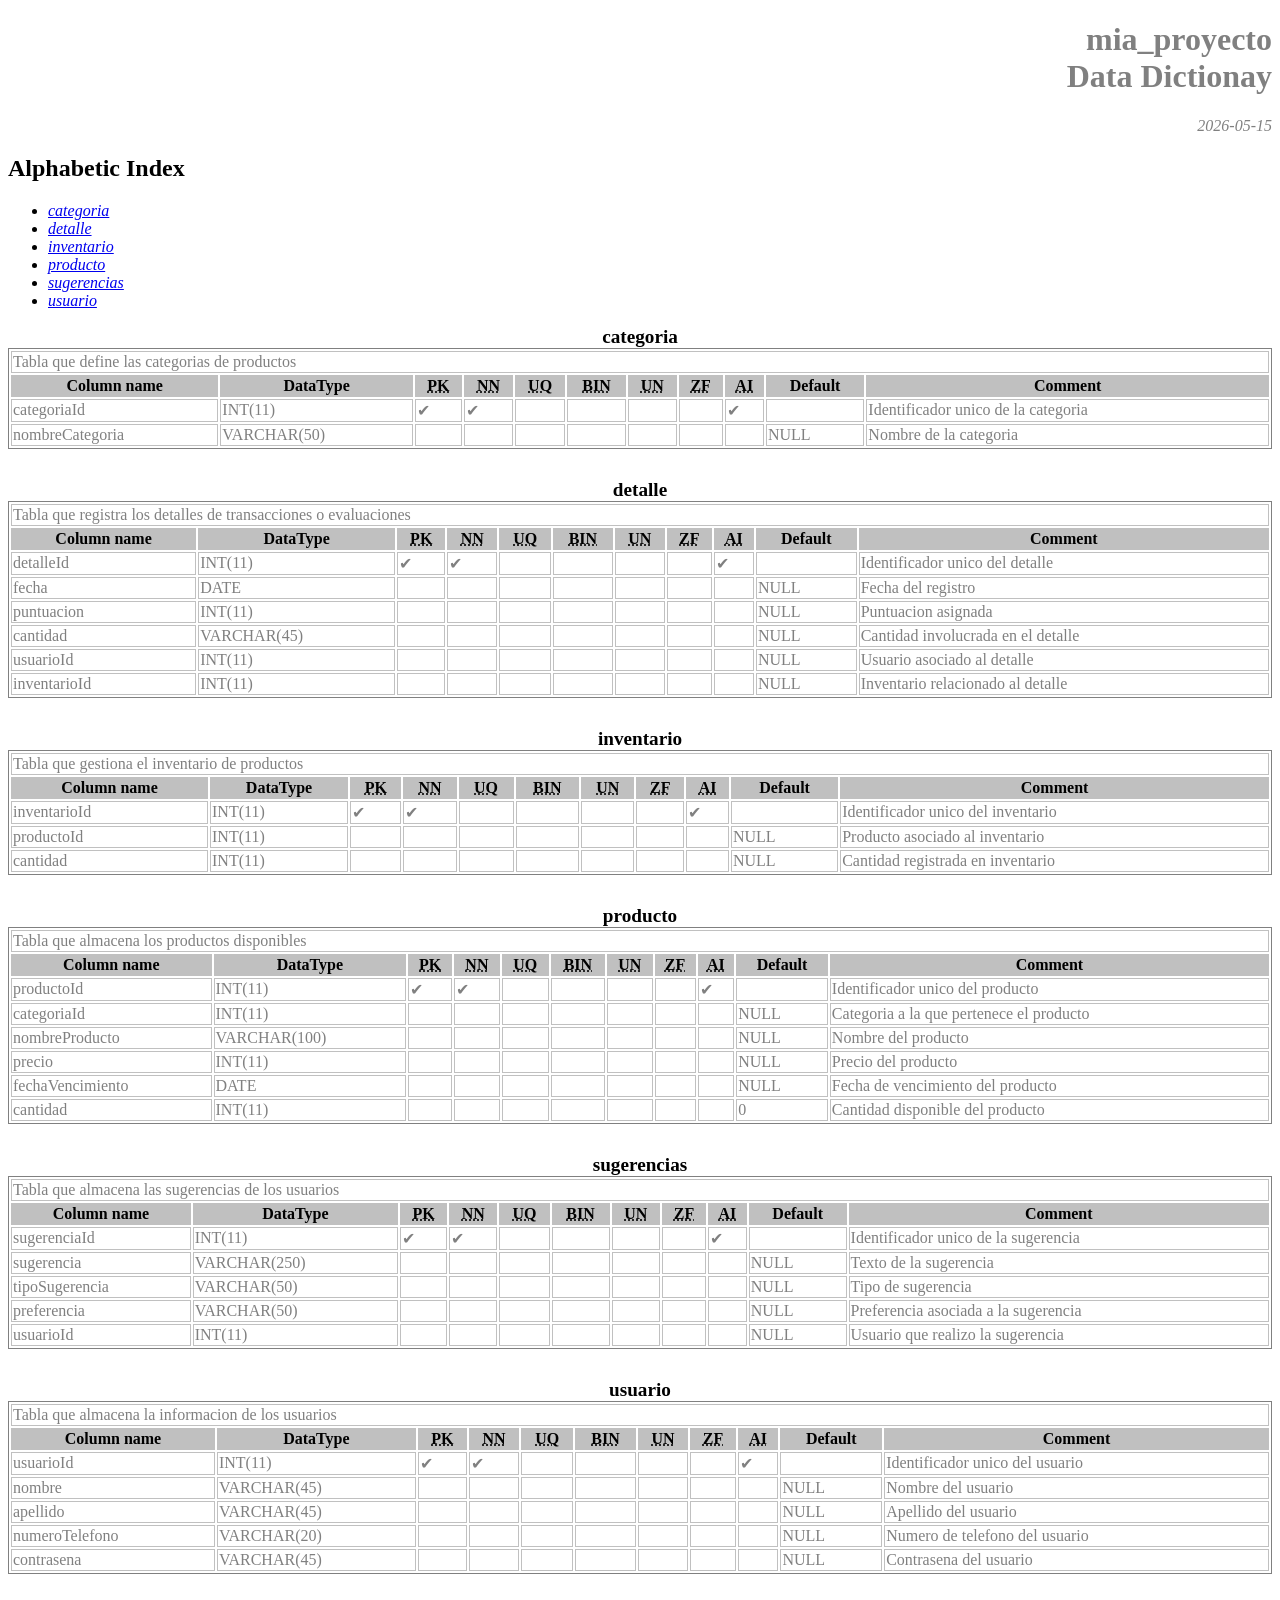
<file: data/diccionario 2.html>
<!DOCTYPE html>
<html>
<head>
    <meta charset="UTF-8" />
    <meta name="author" content="WB DataDic" />
    <meta name="description" content="mia_proyecto Data Dictionary." />
    <title>mia_proyecto Data Dictionary</title>
    <style type="text/css">
    table{
        width: 100%;
        margin-bottom: 30px;
    }
    abbr{
        cursor: help;
    }
    table, td, th{
        border-style: solid;
        border-width: 1px;
    }
    table caption{
        font-size: 120%;
        font-weight: bold;
    }
    caption{
        color: black;
    }
    td, th{
        border-color: silver;
    }
    tr:hover{
        color: #333;
        background-color: #F2F2F2;
    }
    th{
        background-color: silver;
    }
    td{
        color: gray;
    }
    ul{
        font-style: italic;
    }
    #title-sect{
        color: gray;
        text-align: right;
    }
    .proj-desc{
        text-align: right;
    }
    </style>
</head>
<body>
<div id="title-sect">
<h1>mia_proyecto<br> Data Dictionay</h1>
<p>
<em>2026-05-15</em>
</p>
<p class="proj-desc">
<em></em>
</p>
</div>
<h2>Alphabetic Index</h2>
<ul>
<li><a href='#categoria'>categoria</a></li>
<li><a href='#detalle'>detalle</a></li>
<li><a href='#inventario'>inventario</a></li>
<li><a href='#producto'>producto</a></li>
<li><a href='#sugerencias'>sugerencias</a></li>
<li><a href='#usuario'>usuario</a></li>
</ul>
<table id='categoria'>
<caption>categoria</caption>
<tr><td colspan='11'>Tabla que define las categorias de productos</td></tr>
<tr>
    <th>Column name</th>
    <th>DataType</th>
    <th><abbr title='Primary Key'>PK</abbr></th>
    <th><abbr title='Not Null'>NN</abbr></th>
    <th><abbr title='Unique'>UQ</abbr></th>
    <th><abbr title='Binary'>BIN</abbr></th>
    <th><abbr title='Unsigned'>UN</abbr></th>
    <th><abbr title='Zero Fill'>ZF</abbr></th>
    <th><abbr title='Auto Increment'>AI</abbr></th>
    <th>Default</th>
    <th>Comment</th>
</tr>
<tr>
    <td>categoriaId</td>
    <td>INT(11)</td>
    <td>&#10004;</td>
    <td>&#10004;</td>
    <td>&nbsp;</td>
    <td>&nbsp;</td>
    <td>&nbsp;</td>
    <td>&nbsp;</td>
    <td>&#10004;</td>
    <td></td>
    <td>Identificador unico de la categoria</td>
</tr>
<tr>
    <td>nombreCategoria</td>
    <td>VARCHAR(50)</td>
    <td>&nbsp;</td>
    <td>&nbsp;</td>
    <td>&nbsp;</td>
    <td>&nbsp;</td>
    <td>&nbsp;</td>
    <td>&nbsp;</td>
    <td class='attr'>&nbsp;</td>
    <td>NULL</td>
    <td>Nombre de la categoria</td>
</tr>
<table id='detalle'>
<caption>detalle</caption>
<tr><td colspan='11'>Tabla que registra los detalles de transacciones o evaluaciones</td></tr>
<tr>
    <th>Column name</th>
    <th>DataType</th>
    <th><abbr title='Primary Key'>PK</abbr></th>
    <th><abbr title='Not Null'>NN</abbr></th>
    <th><abbr title='Unique'>UQ</abbr></th>
    <th><abbr title='Binary'>BIN</abbr></th>
    <th><abbr title='Unsigned'>UN</abbr></th>
    <th><abbr title='Zero Fill'>ZF</abbr></th>
    <th><abbr title='Auto Increment'>AI</abbr></th>
    <th>Default</th>
    <th>Comment</th>
</tr>
<tr>
    <td>detalleId</td>
    <td>INT(11)</td>
    <td>&#10004;</td>
    <td>&#10004;</td>
    <td>&nbsp;</td>
    <td>&nbsp;</td>
    <td>&nbsp;</td>
    <td>&nbsp;</td>
    <td>&#10004;</td>
    <td></td>
    <td>Identificador unico del detalle</td>
</tr>
<tr>
    <td>fecha</td>
    <td>DATE</td>
    <td>&nbsp;</td>
    <td>&nbsp;</td>
    <td>&nbsp;</td>
    <td>&nbsp;</td>
    <td>&nbsp;</td>
    <td>&nbsp;</td>
    <td class='attr'>&nbsp;</td>
    <td>NULL</td>
    <td>Fecha del registro</td>
</tr>
<tr>
    <td>puntuacion</td>
    <td>INT(11)</td>
    <td>&nbsp;</td>
    <td>&nbsp;</td>
    <td>&nbsp;</td>
    <td>&nbsp;</td>
    <td>&nbsp;</td>
    <td>&nbsp;</td>
    <td class='attr'>&nbsp;</td>
    <td>NULL</td>
    <td>Puntuacion asignada</td>
</tr>
<tr>
    <td>cantidad</td>
    <td>VARCHAR(45)</td>
    <td>&nbsp;</td>
    <td>&nbsp;</td>
    <td>&nbsp;</td>
    <td>&nbsp;</td>
    <td>&nbsp;</td>
    <td>&nbsp;</td>
    <td class='attr'>&nbsp;</td>
    <td>NULL</td>
    <td>Cantidad involucrada en el detalle</td>
</tr>
<tr>
    <td>usuarioId</td>
    <td>INT(11)</td>
    <td>&nbsp;</td>
    <td>&nbsp;</td>
    <td>&nbsp;</td>
    <td>&nbsp;</td>
    <td>&nbsp;</td>
    <td>&nbsp;</td>
    <td class='attr'>&nbsp;</td>
    <td>NULL</td>
    <td>Usuario asociado al detalle</td>
</tr>
<tr>
    <td>inventarioId</td>
    <td>INT(11)</td>
    <td>&nbsp;</td>
    <td>&nbsp;</td>
    <td>&nbsp;</td>
    <td>&nbsp;</td>
    <td>&nbsp;</td>
    <td>&nbsp;</td>
    <td class='attr'>&nbsp;</td>
    <td>NULL</td>
    <td>Inventario relacionado al detalle</td>
</tr>
<table id='inventario'>
<caption>inventario</caption>
<tr><td colspan='11'>Tabla que gestiona el inventario de productos</td></tr>
<tr>
    <th>Column name</th>
    <th>DataType</th>
    <th><abbr title='Primary Key'>PK</abbr></th>
    <th><abbr title='Not Null'>NN</abbr></th>
    <th><abbr title='Unique'>UQ</abbr></th>
    <th><abbr title='Binary'>BIN</abbr></th>
    <th><abbr title='Unsigned'>UN</abbr></th>
    <th><abbr title='Zero Fill'>ZF</abbr></th>
    <th><abbr title='Auto Increment'>AI</abbr></th>
    <th>Default</th>
    <th>Comment</th>
</tr>
<tr>
    <td>inventarioId</td>
    <td>INT(11)</td>
    <td>&#10004;</td>
    <td>&#10004;</td>
    <td>&nbsp;</td>
    <td>&nbsp;</td>
    <td>&nbsp;</td>
    <td>&nbsp;</td>
    <td>&#10004;</td>
    <td></td>
    <td>Identificador unico del inventario</td>
</tr>
<tr>
    <td>productoId</td>
    <td>INT(11)</td>
    <td>&nbsp;</td>
    <td>&nbsp;</td>
    <td>&nbsp;</td>
    <td>&nbsp;</td>
    <td>&nbsp;</td>
    <td>&nbsp;</td>
    <td class='attr'>&nbsp;</td>
    <td>NULL</td>
    <td>Producto asociado al inventario</td>
</tr>
<tr>
    <td>cantidad</td>
    <td>INT(11)</td>
    <td>&nbsp;</td>
    <td>&nbsp;</td>
    <td>&nbsp;</td>
    <td>&nbsp;</td>
    <td>&nbsp;</td>
    <td>&nbsp;</td>
    <td class='attr'>&nbsp;</td>
    <td>NULL</td>
    <td>Cantidad registrada en inventario</td>
</tr>
<table id='producto'>
<caption>producto</caption>
<tr><td colspan='11'>Tabla que almacena los productos disponibles</td></tr>
<tr>
    <th>Column name</th>
    <th>DataType</th>
    <th><abbr title='Primary Key'>PK</abbr></th>
    <th><abbr title='Not Null'>NN</abbr></th>
    <th><abbr title='Unique'>UQ</abbr></th>
    <th><abbr title='Binary'>BIN</abbr></th>
    <th><abbr title='Unsigned'>UN</abbr></th>
    <th><abbr title='Zero Fill'>ZF</abbr></th>
    <th><abbr title='Auto Increment'>AI</abbr></th>
    <th>Default</th>
    <th>Comment</th>
</tr>
<tr>
    <td>productoId</td>
    <td>INT(11)</td>
    <td>&#10004;</td>
    <td>&#10004;</td>
    <td>&nbsp;</td>
    <td>&nbsp;</td>
    <td>&nbsp;</td>
    <td>&nbsp;</td>
    <td>&#10004;</td>
    <td></td>
    <td>Identificador unico del producto</td>
</tr>
<tr>
    <td>categoriaId</td>
    <td>INT(11)</td>
    <td>&nbsp;</td>
    <td>&nbsp;</td>
    <td>&nbsp;</td>
    <td>&nbsp;</td>
    <td>&nbsp;</td>
    <td>&nbsp;</td>
    <td class='attr'>&nbsp;</td>
    <td>NULL</td>
    <td>Categoria a la que pertenece el producto</td>
</tr>
<tr>
    <td>nombreProducto</td>
    <td>VARCHAR(100)</td>
    <td>&nbsp;</td>
    <td>&nbsp;</td>
    <td>&nbsp;</td>
    <td>&nbsp;</td>
    <td>&nbsp;</td>
    <td>&nbsp;</td>
    <td class='attr'>&nbsp;</td>
    <td>NULL</td>
    <td>Nombre del producto</td>
</tr>
<tr>
    <td>precio</td>
    <td>INT(11)</td>
    <td>&nbsp;</td>
    <td>&nbsp;</td>
    <td>&nbsp;</td>
    <td>&nbsp;</td>
    <td>&nbsp;</td>
    <td>&nbsp;</td>
    <td class='attr'>&nbsp;</td>
    <td>NULL</td>
    <td>Precio del producto</td>
</tr>
<tr>
    <td>fechaVencimiento</td>
    <td>DATE</td>
    <td>&nbsp;</td>
    <td>&nbsp;</td>
    <td>&nbsp;</td>
    <td>&nbsp;</td>
    <td>&nbsp;</td>
    <td>&nbsp;</td>
    <td class='attr'>&nbsp;</td>
    <td>NULL</td>
    <td>Fecha de vencimiento del producto</td>
</tr>
<tr>
    <td>cantidad</td>
    <td>INT(11)</td>
    <td>&nbsp;</td>
    <td>&nbsp;</td>
    <td>&nbsp;</td>
    <td>&nbsp;</td>
    <td>&nbsp;</td>
    <td>&nbsp;</td>
    <td class='attr'>&nbsp;</td>
    <td>0</td>
    <td>Cantidad disponible del producto</td>
</tr>
<table id='sugerencias'>
<caption>sugerencias</caption>
<tr><td colspan='11'>Tabla que almacena las sugerencias de los usuarios</td></tr>
<tr>
    <th>Column name</th>
    <th>DataType</th>
    <th><abbr title='Primary Key'>PK</abbr></th>
    <th><abbr title='Not Null'>NN</abbr></th>
    <th><abbr title='Unique'>UQ</abbr></th>
    <th><abbr title='Binary'>BIN</abbr></th>
    <th><abbr title='Unsigned'>UN</abbr></th>
    <th><abbr title='Zero Fill'>ZF</abbr></th>
    <th><abbr title='Auto Increment'>AI</abbr></th>
    <th>Default</th>
    <th>Comment</th>
</tr>
<tr>
    <td>sugerenciaId</td>
    <td>INT(11)</td>
    <td>&#10004;</td>
    <td>&#10004;</td>
    <td>&nbsp;</td>
    <td>&nbsp;</td>
    <td>&nbsp;</td>
    <td>&nbsp;</td>
    <td>&#10004;</td>
    <td></td>
    <td>Identificador unico de la sugerencia</td>
</tr>
<tr>
    <td>sugerencia</td>
    <td>VARCHAR(250)</td>
    <td>&nbsp;</td>
    <td>&nbsp;</td>
    <td>&nbsp;</td>
    <td>&nbsp;</td>
    <td>&nbsp;</td>
    <td>&nbsp;</td>
    <td class='attr'>&nbsp;</td>
    <td>NULL</td>
    <td>Texto de la sugerencia</td>
</tr>
<tr>
    <td>tipoSugerencia</td>
    <td>VARCHAR(50)</td>
    <td>&nbsp;</td>
    <td>&nbsp;</td>
    <td>&nbsp;</td>
    <td>&nbsp;</td>
    <td>&nbsp;</td>
    <td>&nbsp;</td>
    <td class='attr'>&nbsp;</td>
    <td>NULL</td>
    <td>Tipo de sugerencia</td>
</tr>
<tr>
    <td>preferencia</td>
    <td>VARCHAR(50)</td>
    <td>&nbsp;</td>
    <td>&nbsp;</td>
    <td>&nbsp;</td>
    <td>&nbsp;</td>
    <td>&nbsp;</td>
    <td>&nbsp;</td>
    <td class='attr'>&nbsp;</td>
    <td>NULL</td>
    <td>Preferencia asociada a la sugerencia</td>
</tr>
<tr>
    <td>usuarioId</td>
    <td>INT(11)</td>
    <td>&nbsp;</td>
    <td>&nbsp;</td>
    <td>&nbsp;</td>
    <td>&nbsp;</td>
    <td>&nbsp;</td>
    <td>&nbsp;</td>
    <td class='attr'>&nbsp;</td>
    <td>NULL</td>
    <td>Usuario que realizo la sugerencia</td>
</tr>
<table id='usuario'>
<caption>usuario</caption>
<tr><td colspan='11'>Tabla que almacena la informacion de los usuarios</td></tr>
<tr>
    <th>Column name</th>
    <th>DataType</th>
    <th><abbr title='Primary Key'>PK</abbr></th>
    <th><abbr title='Not Null'>NN</abbr></th>
    <th><abbr title='Unique'>UQ</abbr></th>
    <th><abbr title='Binary'>BIN</abbr></th>
    <th><abbr title='Unsigned'>UN</abbr></th>
    <th><abbr title='Zero Fill'>ZF</abbr></th>
    <th><abbr title='Auto Increment'>AI</abbr></th>
    <th>Default</th>
    <th>Comment</th>
</tr>
<tr>
    <td>usuarioId</td>
    <td>INT(11)</td>
    <td>&#10004;</td>
    <td>&#10004;</td>
    <td>&nbsp;</td>
    <td>&nbsp;</td>
    <td>&nbsp;</td>
    <td>&nbsp;</td>
    <td>&#10004;</td>
    <td></td>
    <td>Identificador unico del usuario</td>
</tr>
<tr>
    <td>nombre</td>
    <td>VARCHAR(45)</td>
    <td>&nbsp;</td>
    <td>&nbsp;</td>
    <td>&nbsp;</td>
    <td>&nbsp;</td>
    <td>&nbsp;</td>
    <td>&nbsp;</td>
    <td class='attr'>&nbsp;</td>
    <td>NULL</td>
    <td>Nombre del usuario</td>
</tr>
<tr>
    <td>apellido</td>
    <td>VARCHAR(45)</td>
    <td>&nbsp;</td>
    <td>&nbsp;</td>
    <td>&nbsp;</td>
    <td>&nbsp;</td>
    <td>&nbsp;</td>
    <td>&nbsp;</td>
    <td class='attr'>&nbsp;</td>
    <td>NULL</td>
    <td>Apellido del usuario</td>
</tr>
<tr>
    <td>numeroTelefono</td>
    <td>VARCHAR(20)</td>
    <td>&nbsp;</td>
    <td>&nbsp;</td>
    <td>&nbsp;</td>
    <td>&nbsp;</td>
    <td>&nbsp;</td>
    <td>&nbsp;</td>
    <td class='attr'>&nbsp;</td>
    <td>NULL</td>
    <td>Numero de telefono del usuario</td>
</tr>
<tr>
    <td>contrasena</td>
    <td>VARCHAR(45)</td>
    <td>&nbsp;</td>
    <td>&nbsp;</td>
    <td>&nbsp;</td>
    <td>&nbsp;</td>
    <td>&nbsp;</td>
    <td>&nbsp;</td>
    <td class='attr'>&nbsp;</td>
    <td>NULL</td>
    <td>Contrasena del usuario</td>
</tr>
</table>
</body>
</html>
</file>
